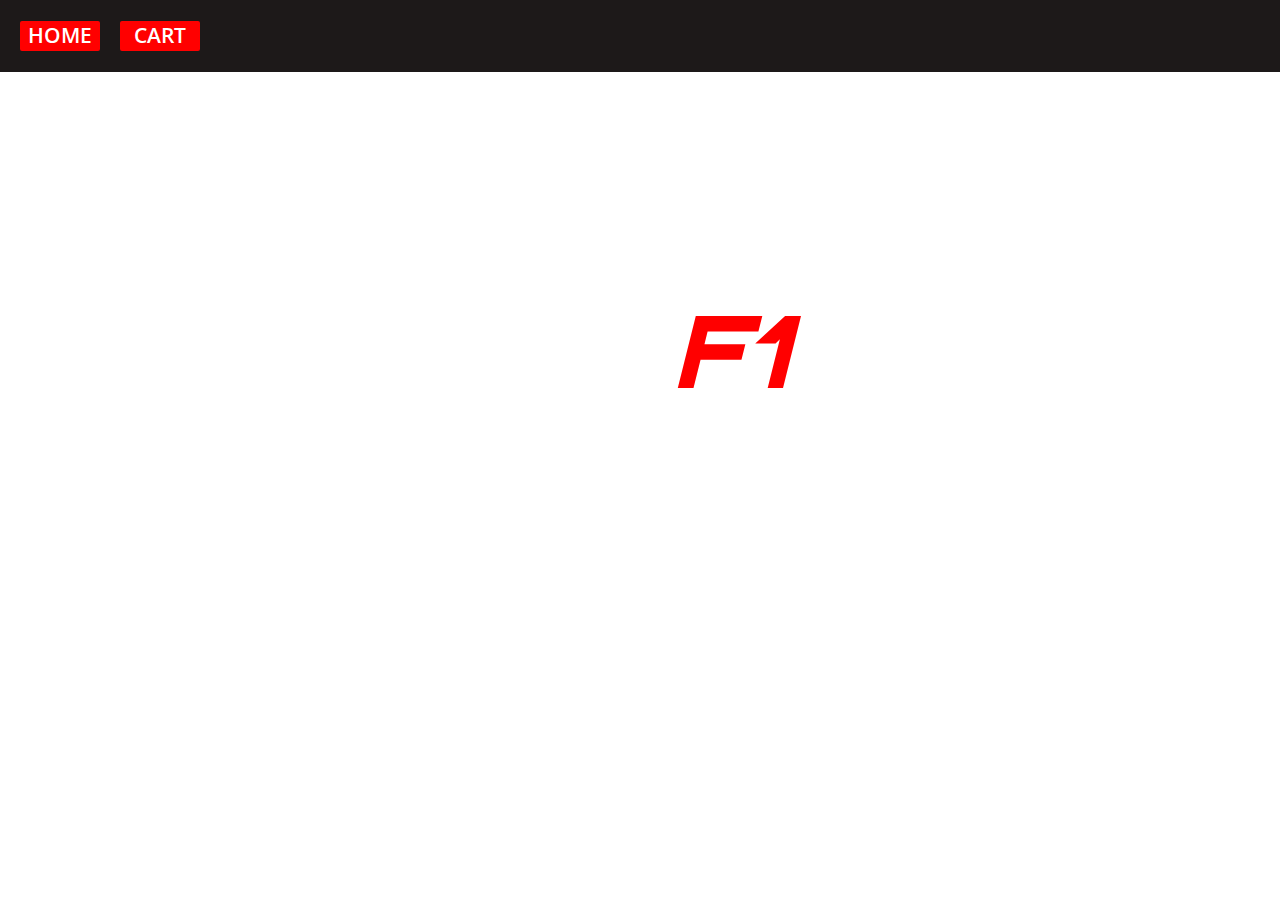
<file: public/index.html>
<!DOCTYPE html>
<html lang="en">
<head>
    <meta charset="UTF-8">
    <meta name="viewport" content="width=device-width, initial-scale=1.0">
    <meta http-equiv="X-UA-Compatible" content="ie=edge">
    <link href="https://fonts.googleapis.com/css?family=Open+Sans|Orbitron&display=swap" rel="stylesheet">
    <link rel="stylesheet" href="css/stylesheet.css">
    <title>Document</title>
</head>
<body>
    <header> 
        <nav> 
            <ul>
            <li>
                <a href="index.html"> HOME </a>
                <a href="cart.html"> CART </a>
            </li>
            </ul>
        </nav>
    </header>
    <section id="wrapper-navscreen" class="homescreen">
        <figure class="home-title-wrapper">
            <h1 class="home-title"> MY </h1>
            <h1 class="home-second-title"> F1 </h1>
        </figure>
        <figure id="home-button-wrapper" class="home-button-wrapper">
        <h3 id="home-button" class="load-products">  -- SCROLL DOWN TO SEE OUR CARS -- </h3>
        </figure>
    </section>
</body>

<script src="js/index.js"></script>
</html>
</file>
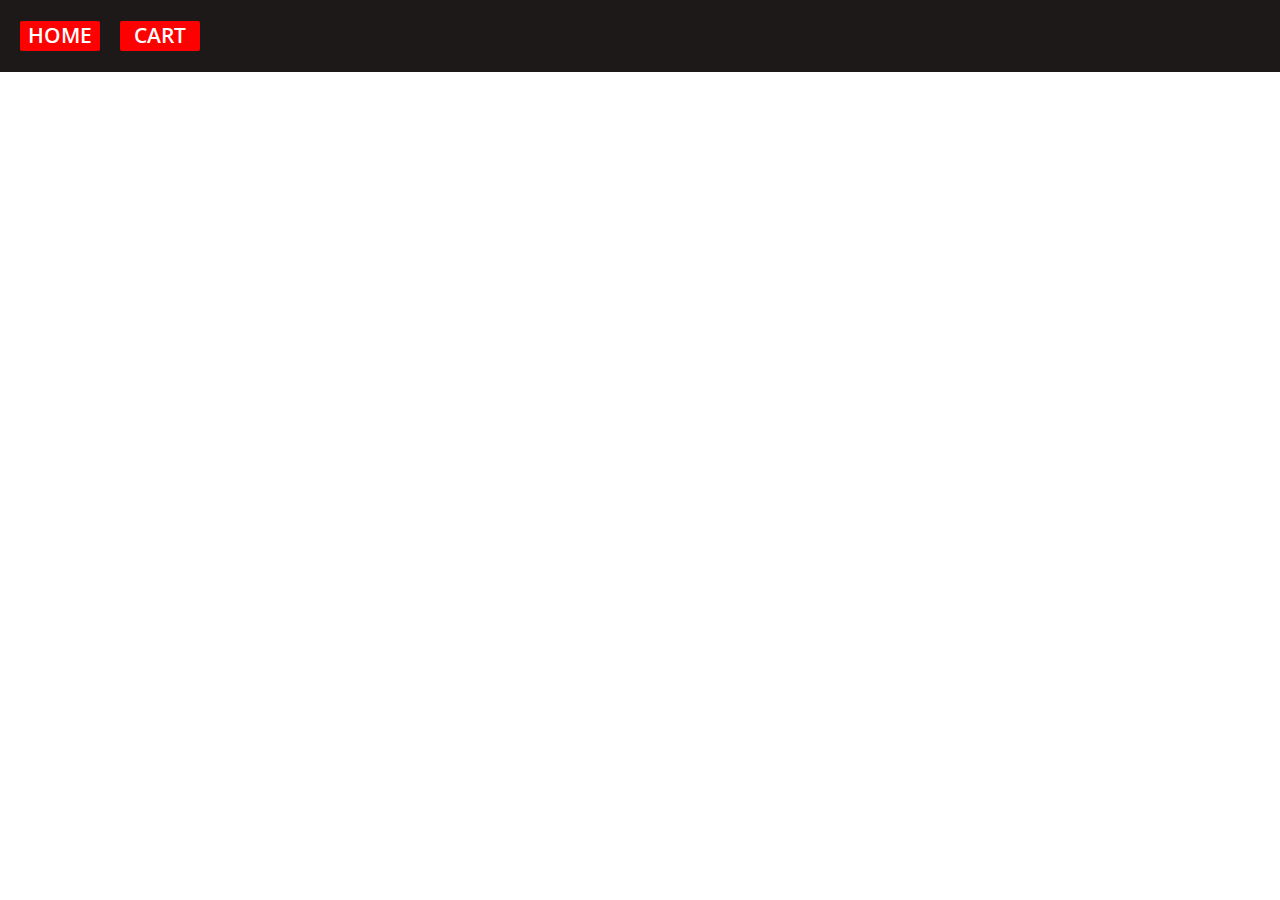
<file: public/cart.html>
<!DOCTYPE html>
<html lang="en">
<head>
    <meta charset="UTF-8">
    <meta name="viewport" content="width=device-width, initial-scale=1.0">
    <meta http-equiv="X-UA-Compatible" content="ie=edge">
    <link href="https://fonts.googleapis.com/css?family=Open+Sans|Orbitron&display=swap" rel="stylesheet">
    <link rel="stylesheet" href="css/stylesheet.css">
    <title>Document</title>
</head>
<body>
    <header> 
        <nav> 
            <ul>
            <li>
                <a href="index.html"> HOME </a>
                <a href="cart.html"> CART </a>
            </li>
            </ul>
        </nav>
    </header>

    <main id="cart-main" class="cart-wrapper-main">
        
    </main>
    
</body>

<script src="js/cart.js"></script>
</html>
</file>
<file: public/css/stylesheet.css>
body {
    height: auto;
    display: flex;
    flex-direction: column;
    margin: 0px;
    padding: 0px;
}

header {
    position: fixed;
    grid-row: 1/2;
    height: 50px;
    width: 100%;
    background-color: rgb(29, 25, 25);
}

/*
font-family: 'Orbitron', sans-serif;
font-family: 'Open Sans', sans-serif;
*/

h1 {
    font-size: 60px;
    font-family: 'Orbitron', sans-serif;
}

h3 {
    font-family: 'Orbitron', sans-serif; 
}

nav {
    width: 100%;
    height: 100%;
}

ul {
    width: 100%;
    height: 100%;
    padding: 0px;
    margin: 0px;
}

li {
    height: 100%;
    width: 100%;
    display: flex;
    justify-content: space-around;
    align-items: center;
}

li:hover {
    color: red;
}

a {
    color: white;
    text-decoration: none;
    font-family: 'Open Sans', sans-serif;
    font-size: 20px;
    font-weight: 700;
}


/* Hemskärmens css regler */
.homescreen {
    display: grid;
    grid-template-rows: repeat(3, 1fr);
    flex-direction: column;
    max-width: 100vw;
    height: 100vh;
    margin: 0;
    padding: 0;
    background-image: url("https://wallpaperaccess.com/full/1680768.jpg");
    background-size: cover;
    background-repeat: no-repeat;
}

.home-title-wrapper {
    grid-row: 2/3;
    display: flex;
    line-height: 0px;
    align-items: center;
    justify-content: center;
    margin: 0px;
}

.home-title {
    color: white;
    font-size: 100px;
    font-style: italic;
    font-weight: 900;
    margin: 0px 0px 200px 0px;
}

.home-second-title {
    color: red;
    font-size: 100px;
    font-style: italic;
    font-weight: 900;
    margin: 0px 0px 200px 0px;
}


.home-button-wrapper {
    grid-row: 3/4;
    display: flex;
    justify-self: center;
    align-self: center;
    margin: 0px;
    padding: 0px;
    height: 80px;
    width: auto;
}

.load-products {
    background: none;
    border: none;
    font-size: 16px;
    font-weight: 900;
    margin: 0px;
    padding: 0px;
    height: 100%;
    width: 100%;
    color: white;
}

.load-products:hover {
    text-emphasis-color: white;
    
}

.product-wrapper {
    display: grid;
    grid-template-rows: repeat(3, 1fr);
    flex-direction: column;
    width: 100vw;
    height: 100vh;
    margin: 0;
    padding: 0;
    background-size: 0px;
}


.product-wrapper-image {
    grid-row: 1/2;
    margin: 0px;
    background-repeat: no-repeat;
    background-size: cover;
}

.product-wrapper-title {
    font-size: 50px;
    color: black;
    display: flex;
    margin-bottom: 0px;
    font-family: 'Orbitron', sans-serif;
}

.product-wrapper-figure {
    grid-row: 2/3;
    display: flex;
    flex-direction: column;
    justify-content: center;
    background-image: none;
}

.product-wrapper-undertitle {
    font-size: 22px;
    color: black;
    font-family: 'Open Sans', sans-serif;
}

.product-wrapper-bread {
    font-size: 14px;
    color: black;
    font-family: 'Open Sans', sans-serif;
    

}

.product-wrapper-button {
    grid-row: 3/4;
    font-size: 30px;
    color: white;
    background-color: black;
    display: flex;
    align-items: center;
    justify-content: center;
    border: none;
}

.product-wrapper-button-title {
    margin: 0px;
}

.hide {
    display: none;
}


/* Varukorgens css regler */

.cart-wrapper-main {
    grid-template-rows: auto;
    height: 92vh;
    width: 100vw;
    margin: 50px 0px 0px 0px;
    padding: 0px;
    background-image: url("https://wallpaperaccess.com/full/1680768.jpg");
    background-size: cover;
    background-repeat: no-repeat;
}

.cart-article {
    display: flex;
    margin: 0px;
    background-repeat: no-repeat;
    background-size: cover;
    text-shadow: 2px 0 0 black, -2px 0 0 black, 0 2px 0 black, 0 -2px 0 black, 1px 1px black, -1px -1px 0 black, 1px -1px 0 black, -1px 1px 0 black;
}

.cart-article-product-box {
    width: 90%;
    margin: 0px;
    display: flex;
    flex-direction: column;
    background: transparent;
}

.cart-article-remove-button {
    width: 5%;
    height: 40px;
    display: flex;
    flex-direction: column;
    align-items: center;
    font-size: 30px;
    font-weight: 900;
    /*text-shadow: 2px 0 0 black, -2px 0 0 black, 0 2px 0 black, 0 -2px 0 black, 1px 1px black, -1px -1px 0 black, 1px -1px 0 black, -1px 1px 0 black;*/
    background: transparent;
    border: 0px;
    padding: 0px;
    margin-top: 5px;
    color: red;
}

.cart-title {
    font-size: 40px;
    margin: 5px 0px 10px 10px;
    color: white;
    font-family: 'Orbitron', sans-serif;
}

.cart-undertitle {
    margin: 5px 5px 5px 10px;
    color: white;
    font-family: 'Open Sans', sans-serif;
}


/* DESKTOP RULES */

@media screen and (min-width: 600px) {
    body {
        align-items: center;
        background-image: url("https://images.hdqwalls.com/download/f1-logo-8k-xm-1920x1200.jpg");
        background-repeat: no-repeat;
        background-size: cover;
    }

    header {
        height:8vh ;
    }

    li {
        justify-content: flex-start;
    }

    a {
        text-align: center;
        font-size: 21px;
        font-weight: 600;
        margin: 0px 0px 0px 20px;
        background-color: red;
        width: 80px;
        height: 30px;
        border-radius: 2px;
    }

    .homescreen {
        width: 100%;
        background-image: url("https://images.hdqwalls.com/download/f1-logo-8k-xm-1920x1200.jpg");
    }

    .load-products {
        font-size: 40px;
    }

    .product-wrapper {
        background-size: cover;
        max-width: 100%;
    }

    .product-wrapper-image {
        display: none;
    }

    .product-wrapper-figure {
        grid-row: 1/3;
    }

    .product-wrapper-title {
        font-weight: 900;
        font-size: 100px;
        margin: 0px;
        margin-bottom: 30px;
    }

    .product-wrapper-undertitle {
        font-weight: 900;
        font-size: 40px;
        margin-top: 0;
        margin-bottom: 0;
    }

    .product-wrapper-bread {
        font-size: 18px;
        font-weight: 900;
        background: rgb(241, 238, 238);
        border: solid 2px;
        padding: 10px;
        width: 500px;
    }

    .product-wrapper-button {
        height: 100px;
        width: 300px;
        border-radius: 2%;
        margin-left: 40px;
    }

    .cart-wrapper-main {
        width: 50vw;
        margin-top: 50px;
        background: transparent;
        overflow: auto;
    }

    .cart-article {
        height: 300px;
    }
}
</file>
